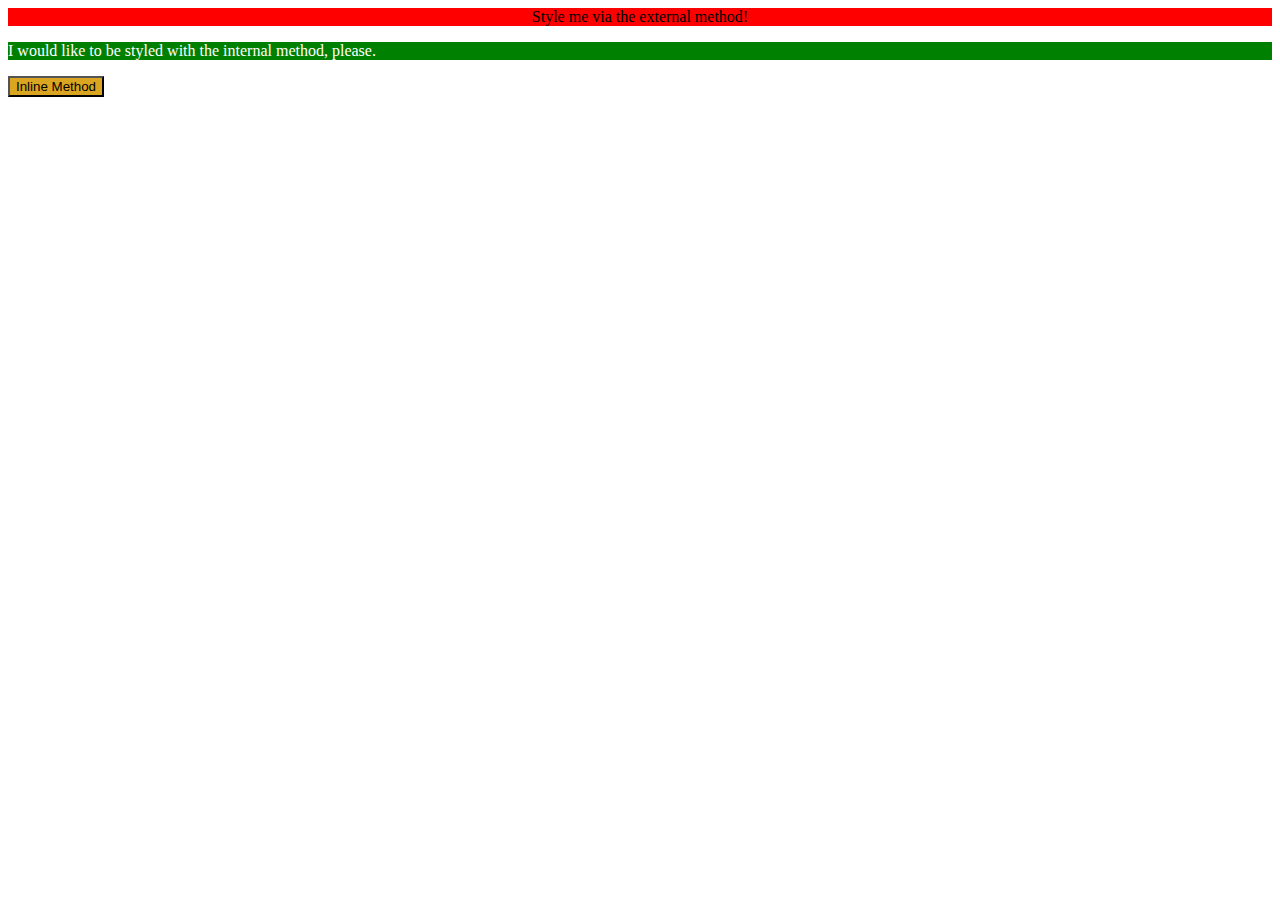
<file: foundations/intro-to-css/01-css-methods/index.html>
<!DOCTYPE html>
<html lang="en">
  <head>
    <meta charset="UTF-8">
    <meta http-equiv="X-UA-Compatible" content="IE=edge">
    <meta name="viewport" content="width=device-width, initial-scale=1.0">
    <link rel="stylesheet" href="./styles.css">
    <title>Methods for Adding CSS</title>
    <style>
      p {
        background-color: green;
        color: white;
      }
    </style>
  </head>
  <body>
    <div>Style me via the external method!</div>
    <p>I would like to be styled with the internal method, please.</p>
    <button style="background-color: goldenrod; color: black;">Inline Method</button>
  </body>
</html>
</file>
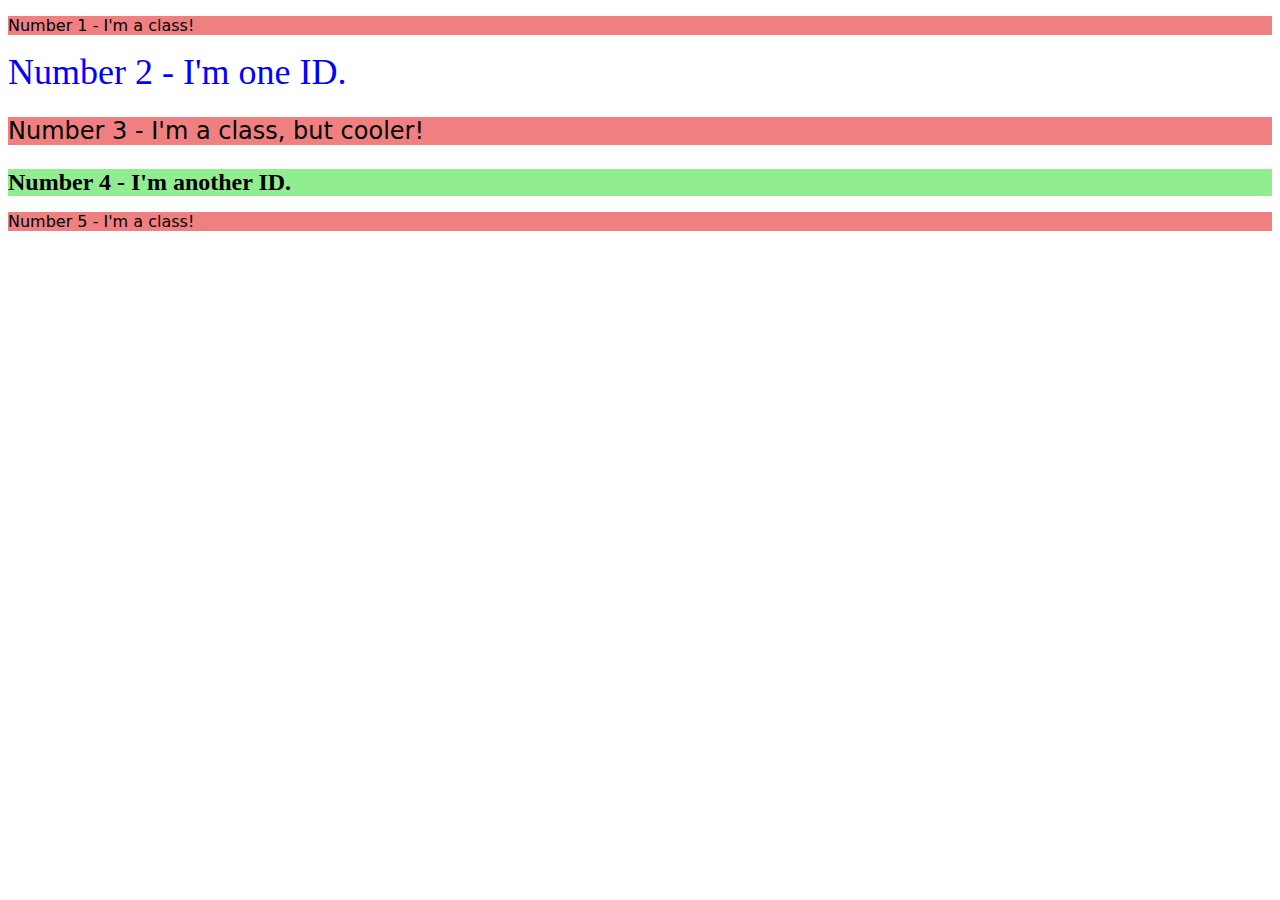
<file: foundations/intro-to-css/02-class-id-selectors/index.html>
<!DOCTYPE html>
<html lang="en">
  <head>
    <meta charset="UTF-8">
    <meta http-equiv="X-UA-Compatible" content="IE=edge">
    <meta name="viewport" content="width=device-width, initial-scale=1.0">
    <title>Class and ID Selectors</title>
    <link rel="stylesheet" href="style.css">
  </head>
  <body>
    <p class="odd">Number 1 - I'm a class!</p>
    <div id="even">Number 2 - I'm one ID.</div>
    <p class="odd cool">Number 3 - I'm a class, but cooler!</p>
    <div id="even-cool">Number 4 - I'm another ID.</div>
    <p class="odd">Number 5 - I'm a class!</p>
  </body>
</html>
</file>
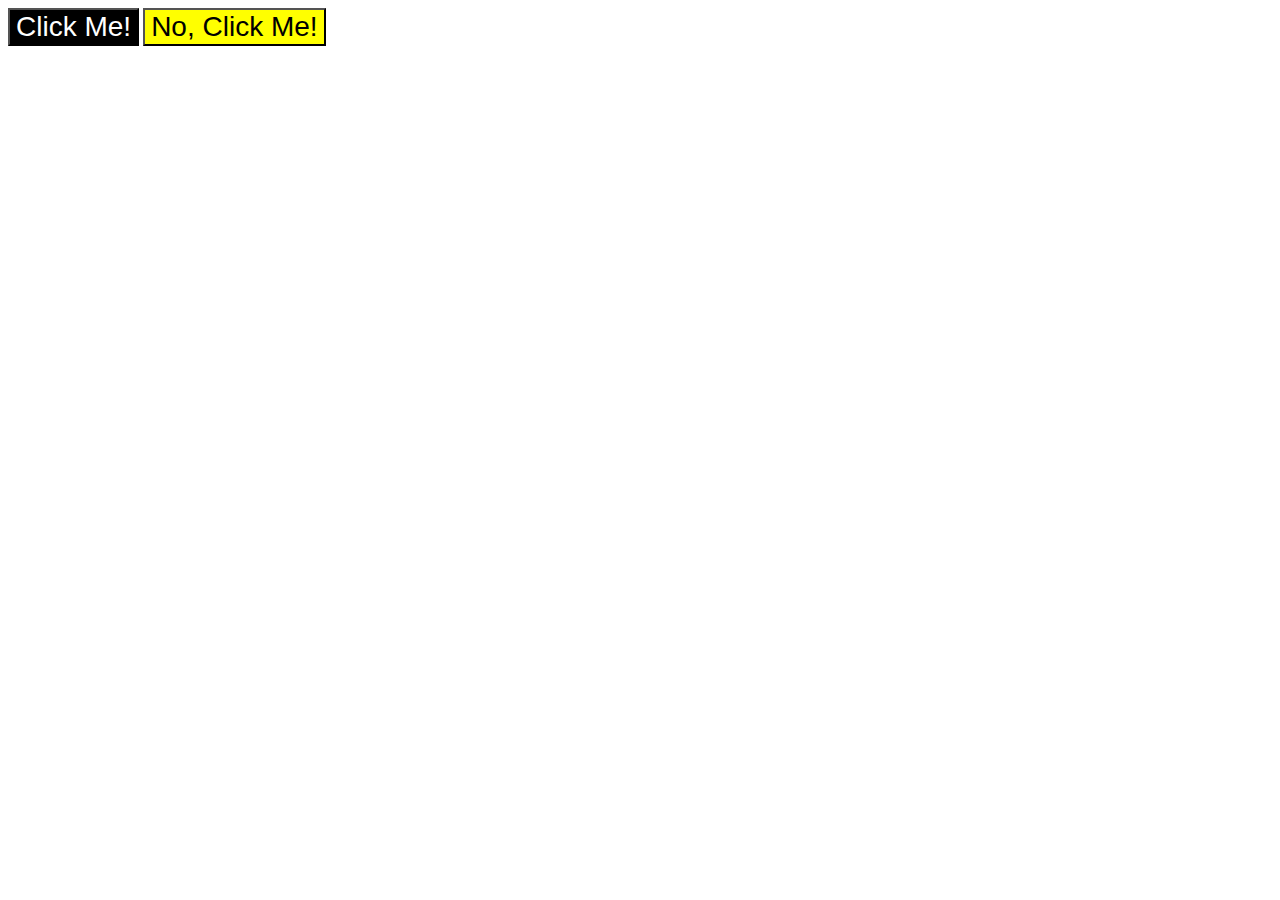
<file: foundations/intro-to-css/03-grouping-selectors/index.html>
<!DOCTYPE html>
<html lang="en">

<head>
  <meta charset="UTF-8">
  <meta http-equiv="X-UA-Compatible" content="IE=edge">
  <meta name="viewport" content="width=device-width, initial-scale=1.0">
  <title>Grouping Selectors</title>
  <link rel="stylesheet" href="style.css">
</head>

<body>
  <button class="button black">Click Me!</button>
  <button class="button yellow">No, Click Me!</button>
</body>

</html>
</file>
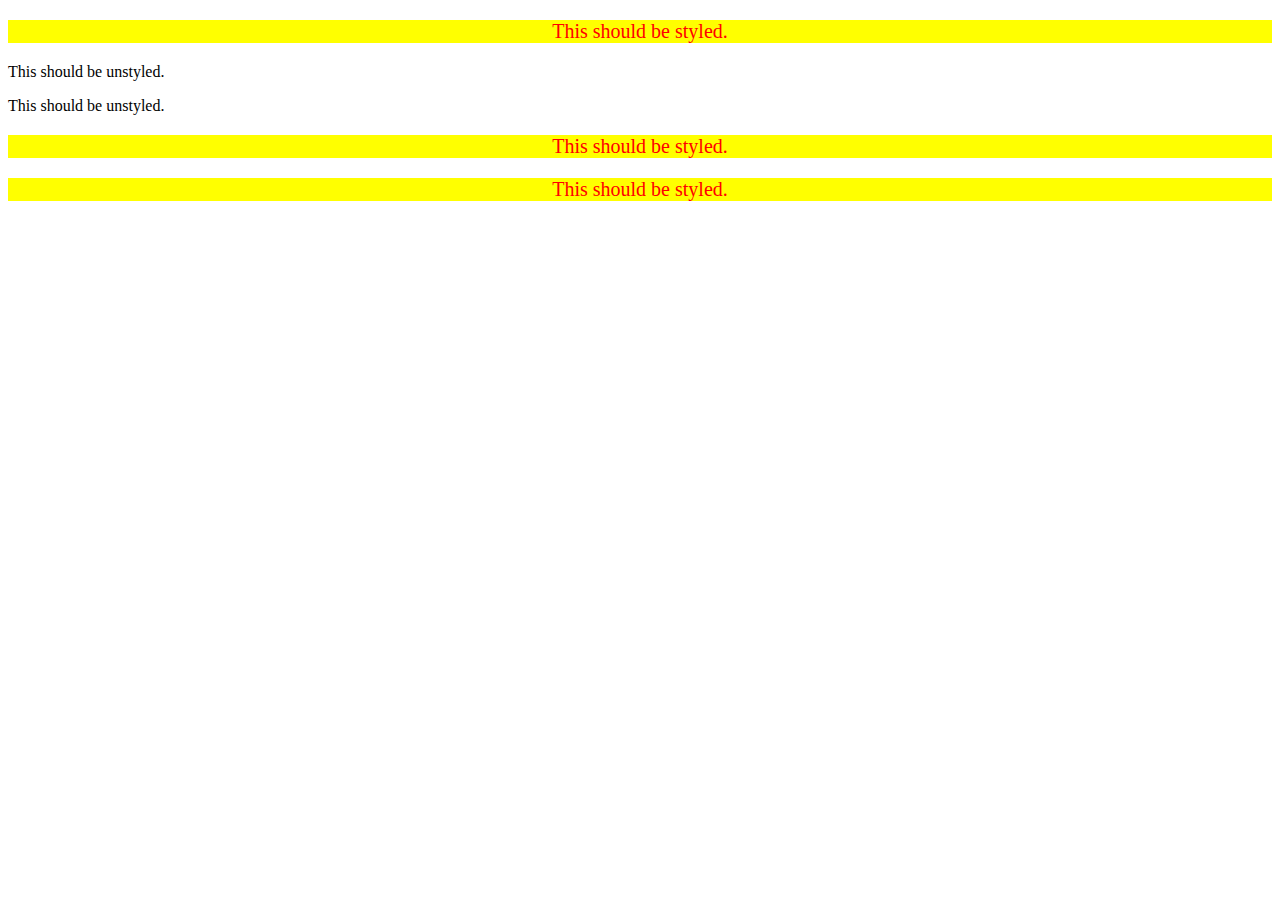
<file: foundations/intro-to-css/05-descendant-combinator/index.html>
<!DOCTYPE html>
<html lang="en">

<head>
  <meta charset="UTF-8">
  <meta http-equiv="X-UA-Compatible" content="IE=edge">
  <meta name="viewport" content="width=device-width, initial-scale=1.0">
  <title>Descendant Combinator</title>
  <link rel="stylesheet" href="style.css">
</head>

<body>
  <div class="container">
    <p class="text">This should be styled.</p>
  </div>
  <p class="text">This should be unstyled.</p>
  <p class="text">This should be unstyled.</p>
  <div class="container">
    <p class="text">This should be styled.</p>
    <p class="text">This should be styled.</p>
  </div>
</body>

</html>
</file>
<file: foundations/intro-to-css/01-css-methods/styles.css>
div {
    background-color: red;
    text-align: center;
}
</file>
<file: foundations/intro-to-css/02-class-id-selectors/style.css>
.odd {
    background-color: lightcoral;
    font-family: Verdana, DejaVu Sans, sans-serif;
}
#even {
    color: blue;
    font-size: 36px;
}
.odd.cool {
    font-size: 24px;
}
#even-cool {
    background-color: lightgreen;
    font-weight: bold;
    font-size: 24px;
}
</file>
<file: foundations/intro-to-css/03-grouping-selectors/style.css>
.button {
  font-size: 28px;
  font-family: Helvetica, Times New Roman, sans-serif;
}

.button.black {
  color: white;
  background-color: black;
}

.button.yellow {
  color: black;
  background-color: yellow;
}
</file>
<file: foundations/intro-to-css/05-descendant-combinator/style.css>
div p {
  background-color: yellow;
  color: red;
  font-size: 20px;
  text-align: center;
}
</file>
